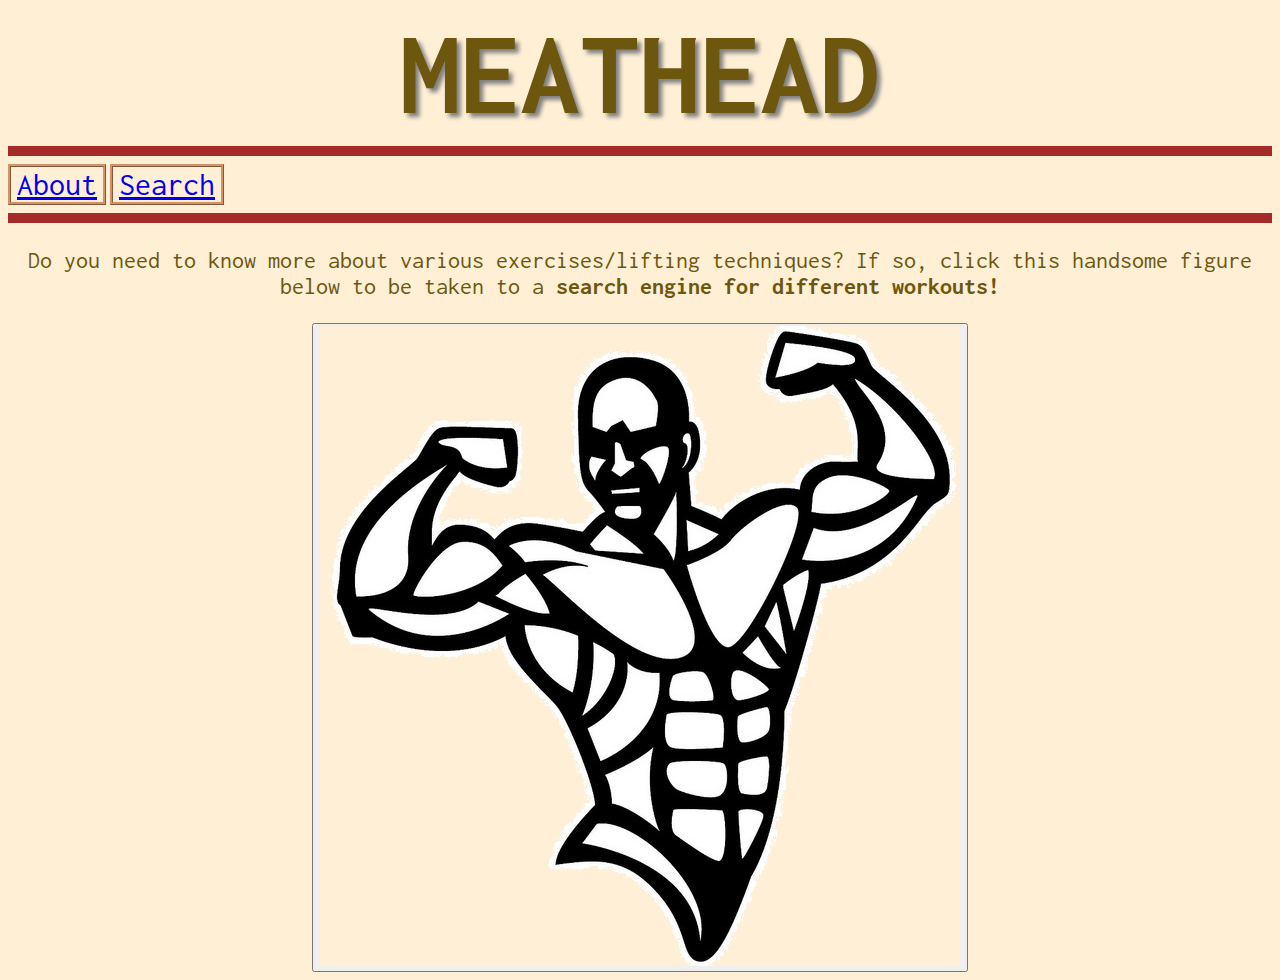
<file: index.html>
<!DOCTYPE html>
<html>
    <head>
        <title>
            MEATHEAD
        </title>
        <link rel="preconnect" href="https://fonts.googleapis.com">
        <link rel="preconnect" href="https://fonts.gstatic.com" crossorigin>
        <link href="https://fonts.googleapis.com/css2?family=Inconsolata:wght@300&display=swap" rel="stylesheet">
        <link rel = "stylesheet" type = "text/css" href = "stylesheet.css">
    </head>
    <body class = "ridge">
        <h1>MEATHEAD</h1>
        <hr>
        <button class = "topribbon"><a href = "about.html">About</a></button>
        <button class = "topribbon"><a href = "searchbar.html">Search</a></button>
        <hr>
        <p>Do you need to know more about various exercises/lifting techniques? If so, click this handsome figure below to be taken to a <b>search engine for different workouts!</b></p>

        <center><button><a href = "searchbar.html"><img src = "bodybuilder.jpg" id = "bbimg"></a></button></center>
        
    </body>
</html>
</file>
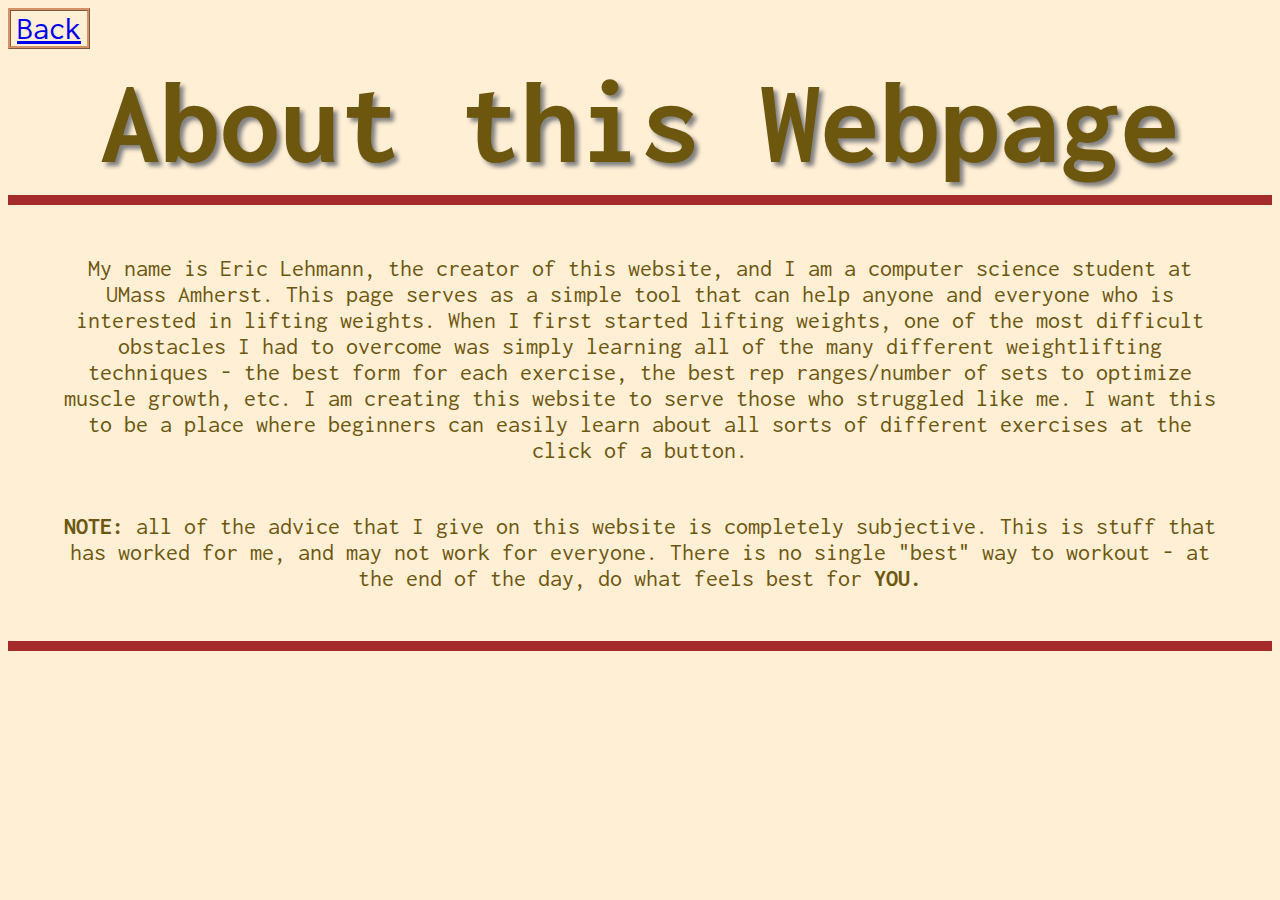
<file: about.html>
<!DOCTYPE html>
<html>
    <head>
        <title>
            MEATHEAD
        </title>
        <link rel="preconnect" href="https://fonts.googleapis.com">
        <link rel="preconnect" href="https://fonts.gstatic.com" crossorigin>
        <link href="https://fonts.googleapis.com/css2?family=Inconsolata:wght@300&display=swap" rel="stylesheet">
        <link rel = "stylesheet" type = "text/css" href = "stylesheet.css">
    </head>
    <body class = "ridge">
        <button class = "topribbon"><a href = "index.html">Back</a></button>
        <h1>About this Webpage</h1>
        <hr>
        <p class = "about">My name is Eric Lehmann, the creator of this website, and I am a computer science student at UMass Amherst. This page serves as a simple tool that can help anyone and everyone who is interested in lifting weights. When I first started lifting weights, one of the most difficult obstacles I had to overcome was simply learning all of the many different weightlifting techniques - the best form for each exercise, the best rep ranges/number of sets to optimize muscle growth, etc. 
            I am creating this website to serve those who struggled like me. I want this to be a place where beginners can easily learn about all sorts of different exercises at the click of a button. 
        </p>
        <p class = "about"><b>NOTE:</b> all of the advice that I give on this website is completely subjective. This is stuff that has worked for me, and may not work for everyone. There is no single "best" way to workout - at the end of the day, do what feels best for <b>YOU.</b></p>
        <hr>
    </body>
</html>
</file>
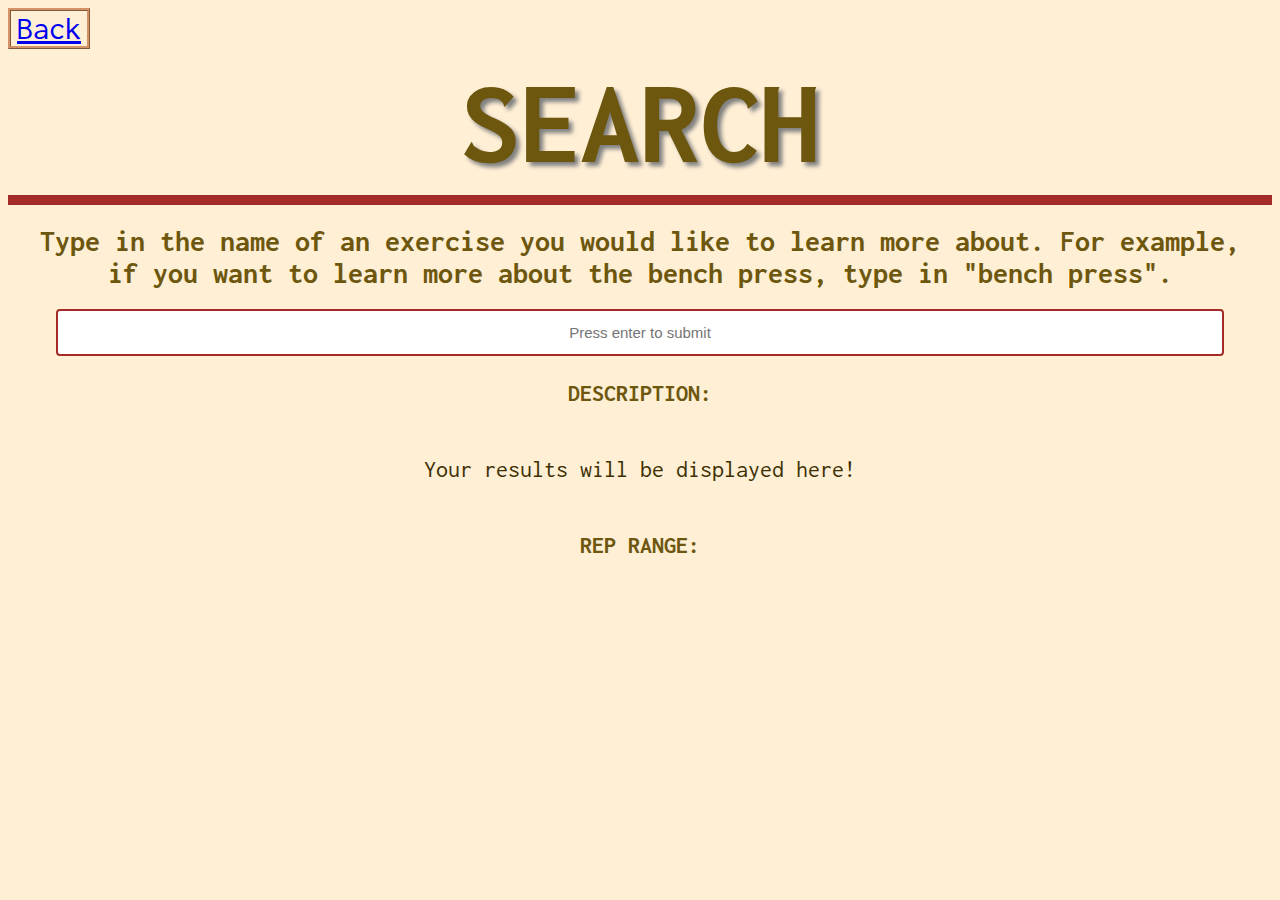
<file: searchbar.html>
<!DOCTYPE html>
<html>
    <head>
        <link rel="preconnect" href="https://fonts.googleapis.com">
        <link rel="preconnect" href="https://fonts.gstatic.com" crossorigin>
        <link href="https://fonts.googleapis.com/css2?family=Inconsolata:wght@300&display=swap" rel="stylesheet">
        <title>
            MEATHEAD
        </title>
        <link rel = "stylesheet" type = "text/css" href = "stylesheet.css">

        

    </head>
    <body class = "ridge">
        <button class = "topribbon"><a href = "index.html">Back</a></button>
        <h1>SEARCH</h1> 
        <hr>
            <h2>Type in the name of an exercise you would like to learn more about. For example, if you want to learn more about the bench press, type in "bench press".</h2>
        <div id = sbwrapper><input type = "text" id = "searchbar" placeholder = "Press enter to submit"></div>
        <script src = "searchscript.js"></script>
        <p><b>DESCRIPTION: </b></p>  
        <div id = searchresults>Your results will be displayed here!</div>
        <p><b>REP RANGE: </b></p>  
        <div id = searchreps></div>
    </body>
</html>
</file>
<file: stylesheet.css>
body.ridge{
    background-color: papayawhip;
}
hr{
    border: none;
    background: brown;
    height: 10px;
}
h1{
    font-family: 'Inconsolata', monospace;
    color:rgb(109, 87, 14);
    font-size: 120px;
    text-shadow: 4px 4px 4px gray;
    margin: 10px;
    text-align: center;
}
h2{
    font-family: 'Inconsolata', monospace;
    color:rgb(109, 87, 14);
    font-size: 30px;
    margin: 20px;
    text-align: center;
}
p{
    color: rgb(109, 87, 14); 
    font-family: 'Inconsolata', monospace;
    font-size: x-large;
    text-align: center;
}
button.topribbon{
    border-style: ridge;
    border-color: rgb(212, 146, 102);
    border-width: 1mm;
    font-family: 'Inconsolata', monospace;
    font-size: xx-large;
    background-color: papayawhip;
}
#sbwrapper{
    display: block;
    text-align: center;
}
#searchbar{
    width: 90%;
    padding: 13px;
    border-radius: 4px;
    border: 2px solid brown;
    font-size: 15px;   
    text-align: center; 
    

}
#searchresults{
    color:rgb(61, 48, 4);
    font-family: 'Inconsolata', monospace;
    font-size: x-large;
    margin: 50px;
    text-align: center;
}
#searchreps{
    color: rgb(61, 48, 4); 
    font-family: 'Inconsolata', monospace;
    font-size: x-large;
    margin: 50px;
    text-align: center;
}

p.about{
    margin: 50px;
}
</file>
